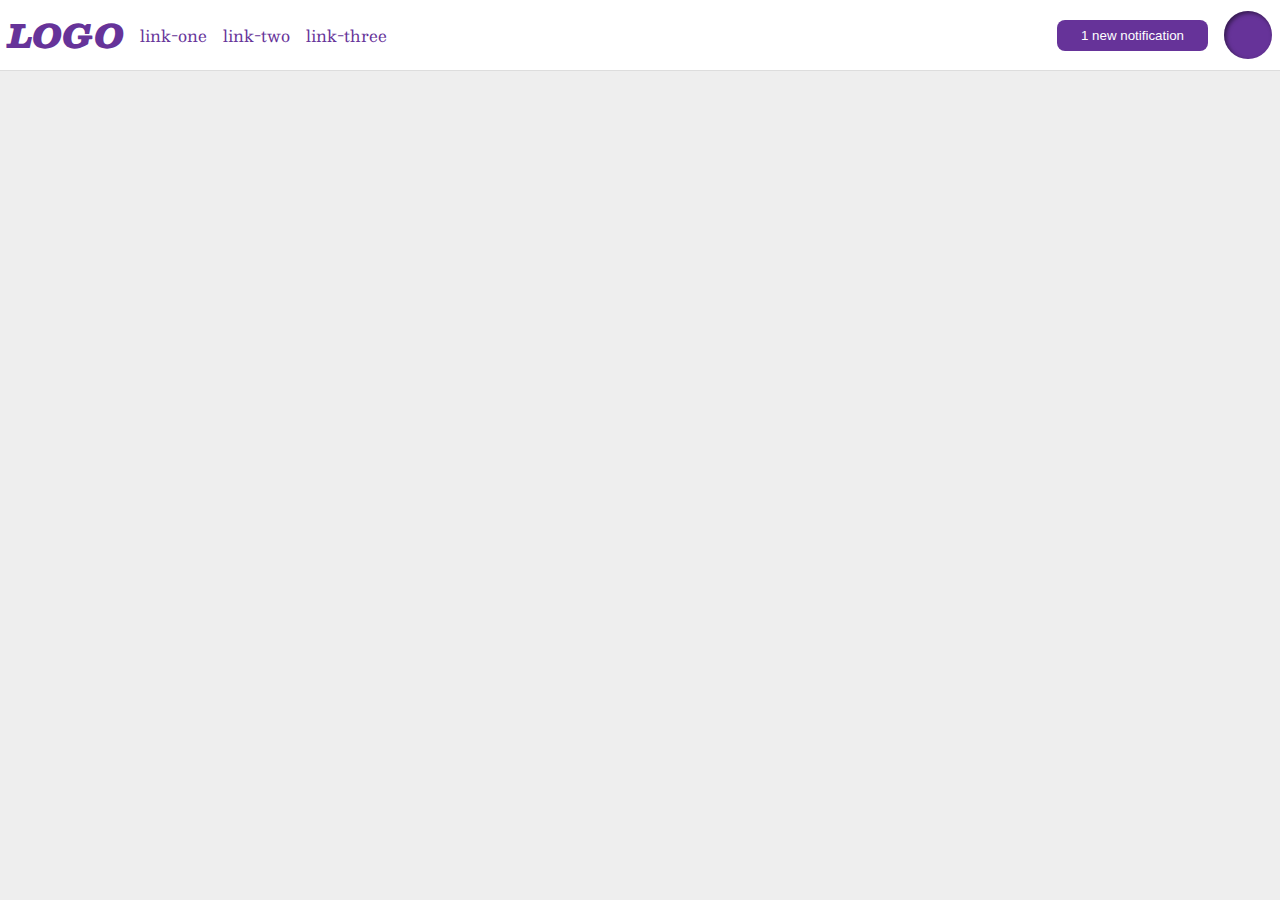
<file: flex/03-flex-header-2/index.html>
<!DOCTYPE html>
<html lang="en">

<head>
  <meta charset="UTF-8">
  <meta http-equiv="X-UA-Compatible" content="IE=edge">
  <meta name="viewport" content="width=device-width, initial-scale=1.0">
  <title>Flex Header 2</title>
  <link rel="stylesheet" href="style.css">
</head>

<body>
  <div class="header">
    <div class="left-side">
      <div class="logo"> LOGO
      </div>
      <ul class="links">
        <li><a href="google.com">link-one</a></li>
        <li><a href="google.com">link-two</a></li>
        <li><a href="google.com">link-three</a></li>
      </ul>
    </div>
    <div class="right-side">
      <button class="notifications">
        1 new notification
      </button>
      <div class="profile-image"></div>
    </div>
  </div>
</body>

</html>
</file>
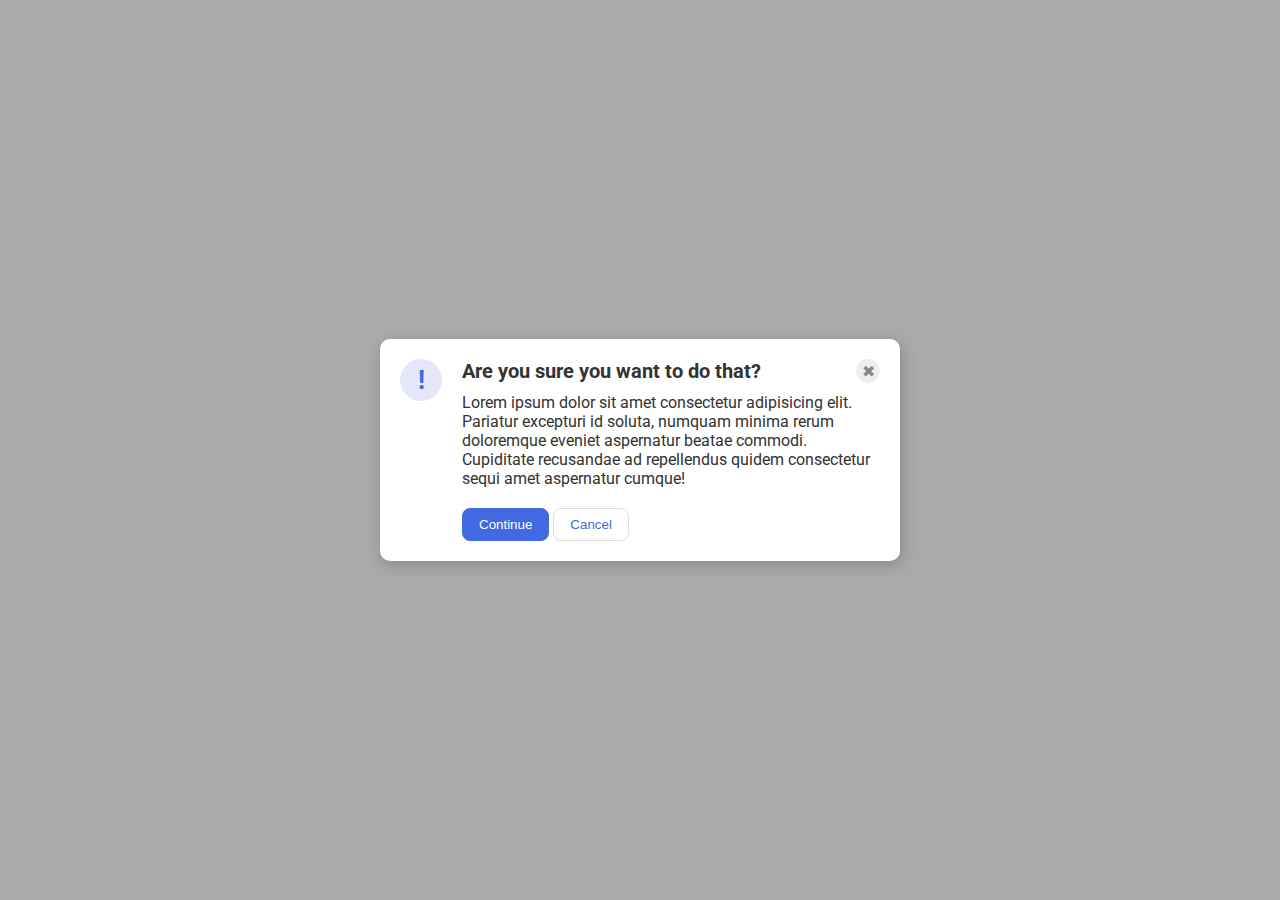
<file: flex/05-flex-modal/index.html>
<!DOCTYPE html>
<html lang="en">

<head>
  <meta charset="UTF-8">
  <meta http-equiv="X-UA-Compatible" content="IE=edge">
  <meta name="viewport" content="width=device-width, initial-scale=1.0">
  <link rel="stylesheet" href="style.css">
  <title>Modal</title>
</head>

<body>
  <div class="modal">
    <div class="icon">!</div>
    <div class="container">
      <div class="header">Are you sure you want to do that?
        <button class="close-button">✖</button>
      </div>
      <div class="text">Lorem ipsum dolor sit amet consectetur adipisicing elit. Pariatur excepturi id soluta, numquam
        minima rerum doloremque eveniet aspernatur beatae commodi. Cupiditate recusandae ad repellendus quidem
        consectetur sequi amet aspernatur cumque!</div>
      <button class="continue">Continue</button>
      <button class="cancel">Cancel</button>
    </div>
  </div>
</body>

</html>
</file>
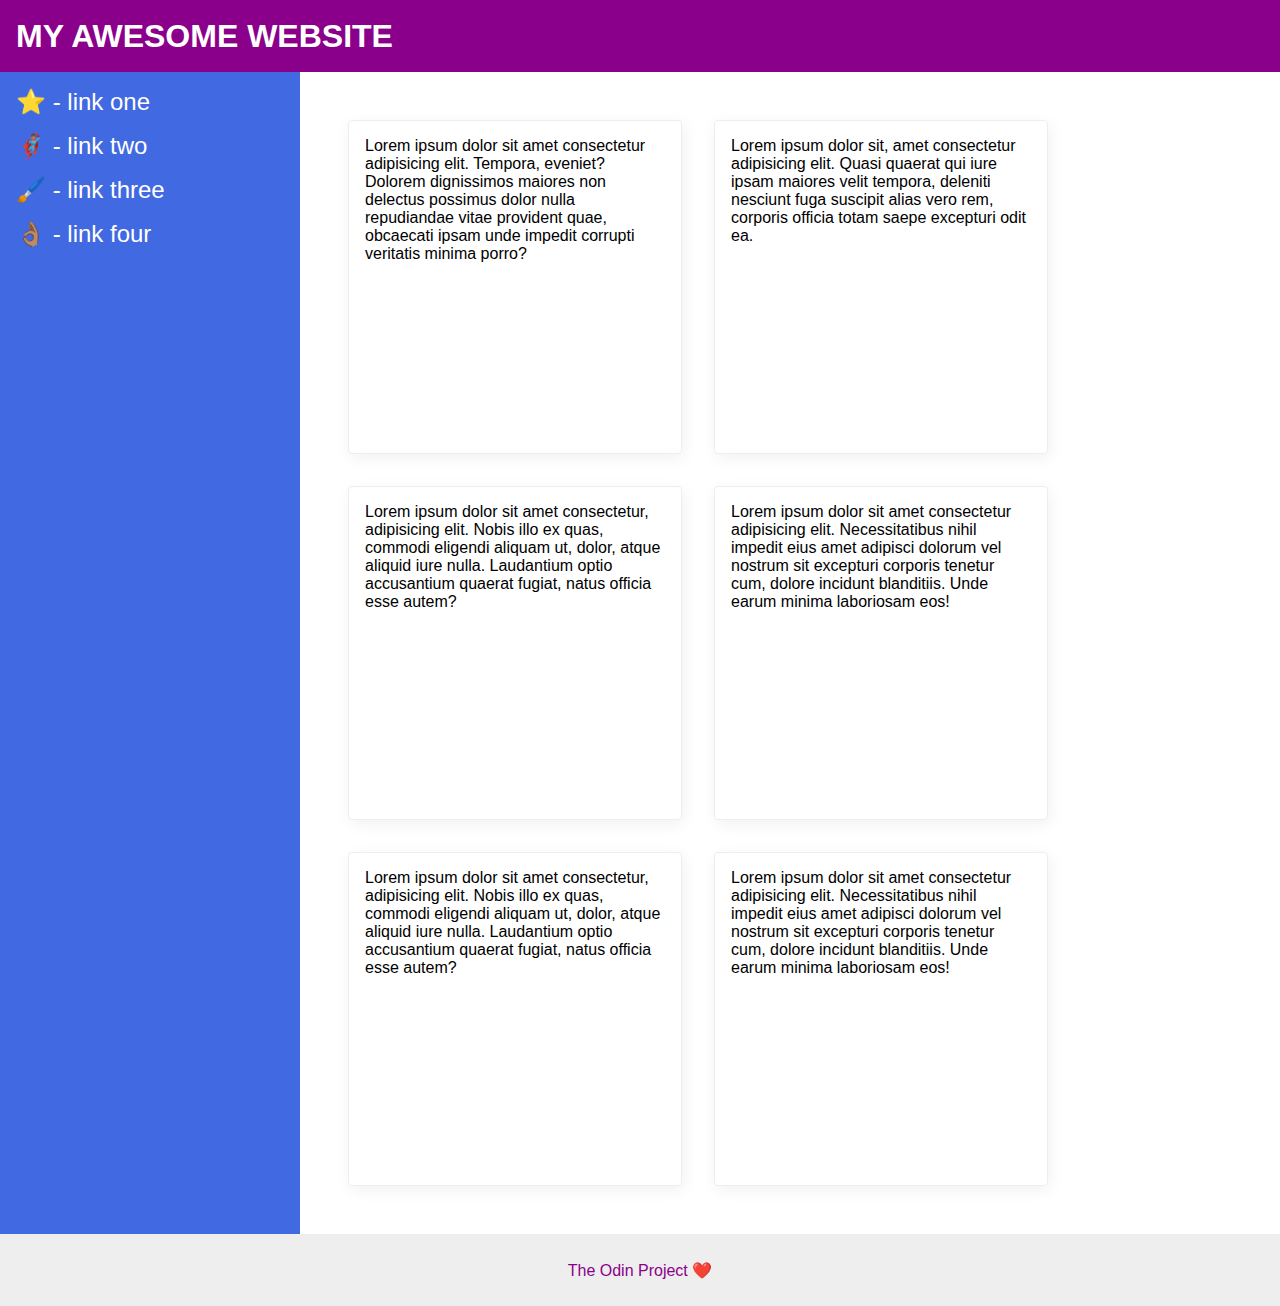
<file: flex/07-flex-layout-2/index.html>
<!DOCTYPE html>
<html lang="en">

<head>
  <meta charset="UTF-8">
  <meta http-equiv="X-UA-Compatible" content="IE=edge">
  <meta name="viewport" content="width=device-width, initial-scale=1.0">
  <title>The Holy Grail</title>
  <link rel="stylesheet" href="style.css">
</head>

<body>
  <div class="header">
    MY AWESOME WEBSITE
  </div>
  <div class="container">
    <div class="sidebar">
      <ul>
        <li><a href="#">⭐ - link one</a></li>
        <li><a href="#">🦸🏽‍♂️ - link two</a></li>
        <li><a href="#">🖌️ - link three</a></li>
        <li><a href="#">👌🏽 - link four</a></li>
      </ul>
    </div>
    <div class="content">
      <div class="card">Lorem ipsum dolor sit amet consectetur adipisicing elit. Tempora, eveniet? Dolorem dignissimos
        maiores non delectus possimus dolor nulla repudiandae vitae provident quae, obcaecati ipsam unde impedit
        corrupti veritatis minima porro?</div>
      <div class="card">Lorem ipsum dolor sit, amet consectetur adipisicing elit. Quasi quaerat qui iure ipsam maiores
        velit tempora, deleniti nesciunt fuga suscipit alias vero rem, corporis officia totam saepe excepturi odit ea.
      </div>
      <div class="card">Lorem ipsum dolor sit amet consectetur, adipisicing elit. Nobis illo ex quas, commodi eligendi
        aliquam ut, dolor, atque aliquid iure nulla. Laudantium optio accusantium quaerat fugiat, natus officia esse
        autem?</div>
      <div class="card">Lorem ipsum dolor sit amet consectetur adipisicing elit. Necessitatibus nihil impedit eius amet
        adipisci dolorum vel nostrum sit excepturi corporis tenetur cum, dolore incidunt blanditiis. Unde earum minima
        laboriosam eos!</div>
      <div class="card">Lorem ipsum dolor sit amet consectetur, adipisicing elit. Nobis illo ex quas, commodi eligendi
        aliquam ut, dolor, atque aliquid iure nulla. Laudantium optio accusantium quaerat fugiat, natus officia esse
        autem?</div>
      <div class="card">Lorem ipsum dolor sit amet consectetur adipisicing elit. Necessitatibus nihil impedit eius amet
        adipisci dolorum vel nostrum sit excepturi corporis tenetur cum, dolore incidunt blanditiis. Unde earum minima
        laboriosam eos!</div>
    </div>
  </div>
  <div class="footer">
    The Odin Project ❤️
  </div>
</body>

</html>
</file>
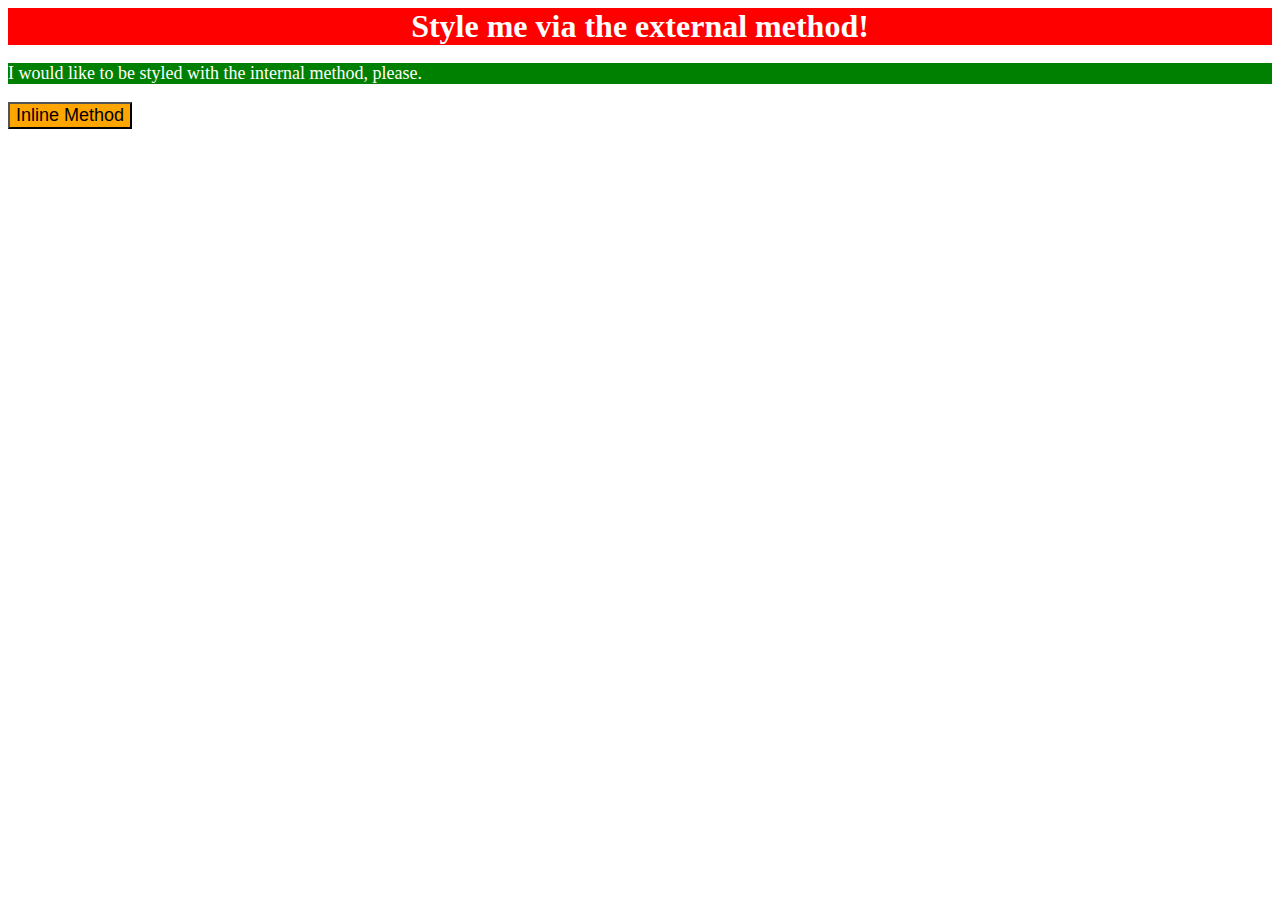
<file: foundations/01-css-methods/index.html>
<!DOCTYPE html>
<html lang="en">

<head>
  <meta charset="UTF-8">
  <meta http-equiv="X-UA-Compatible" content="IE=edge">
  <meta name="viewport" content="width=device-width, initial-scale=1.0">
  <title>Methods for Adding CSS</title>
  <link rel="stylesheet" href="styles.css">
  <style>
    p {
      background-color: green;
      color: white;
      font-size: 18px;
    }
  </style>
</head>

<body>
  <div>Style me via the external method!</div>
  <p>I would like to be styled with the internal method, please.</p>
  <button style="background-color: orange; font-size: 18px;">Inline Method</button>
</body>

</html>
</file>
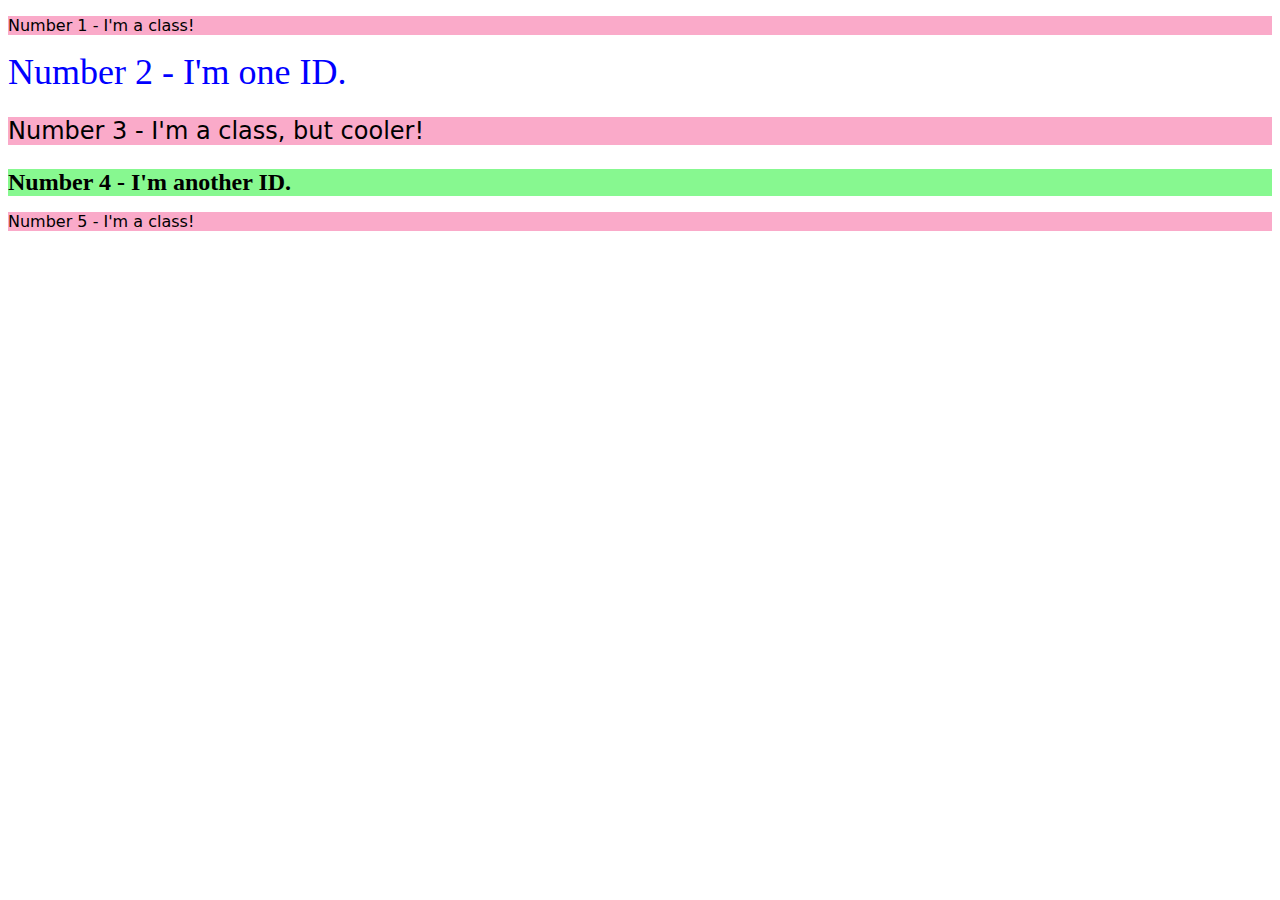
<file: foundations/02-class-id-selectors/index.html>
<!DOCTYPE html>
<html lang="en">

<head>
  <meta charset="UTF-8">
  <meta http-equiv="X-UA-Compatible" content="IE=edge">
  <meta name="viewport" content="width=device-width, initial-scale=1.0">
  <title>Class and ID Selectors</title>
  <link rel="stylesheet" href="style.css">
</head>

<body>
  <p class="odd">Number 1 - I'm a class!</p>
  <div id="two">Number 2 - I'm one ID.</div>
  <p class="odd big">Number 3 - I'm a class, but cooler!</p>
  <div id="four" class="big">Number 4 - I'm another ID.</div>
  <p class="odd">Number 5 - I'm a class!</p>
</body>

</html>
</file>
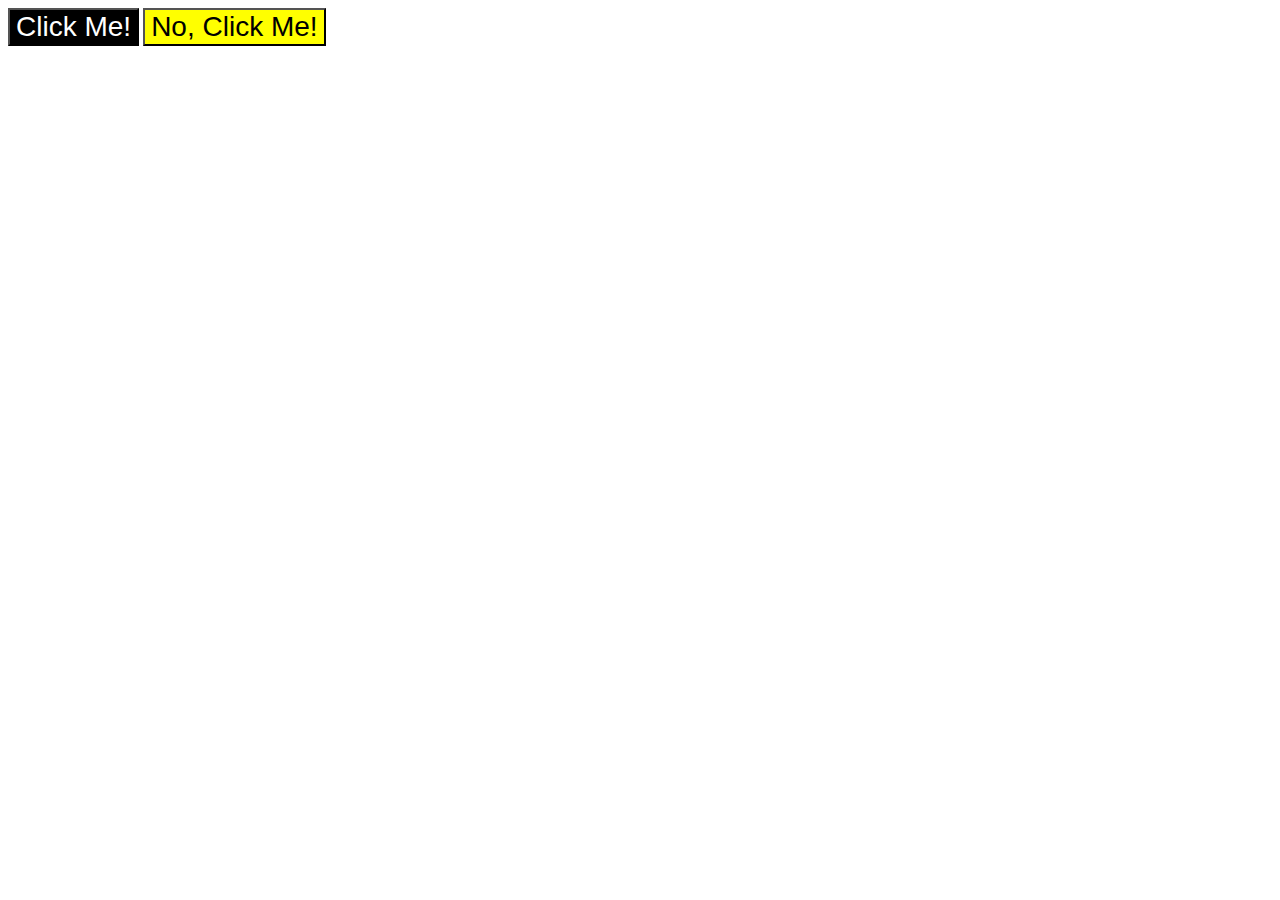
<file: foundations/03-grouping-selectors/index.html>
<!DOCTYPE html>
<html lang="en">
  <head>
    <meta charset="UTF-8">
    <meta http-equiv="X-UA-Compatible" content="IE=edge">
    <meta name="viewport" content="width=device-width, initial-scale=1.0">
    <title>Grouping Selectors</title>
    <link rel="stylesheet" href="style.css">
  </head>
  <body>
    <button class="one">Click Me!</button>
    <button class="two">No, Click Me!</button>
  </body>
</html>
</file>
<file: flex/03-flex-header-2/style.css>
/* this is some magical font-importing.  
you'll learn about it later. */
@import url('https://fonts.googleapis.com/css2?family=Besley:ital,wght@0,400;1,900&display=swap');

body {
  margin: 0;
  background: #eee;
  font-family: Besley, serif;
}

.header {
  background: white;
  border-bottom: 1px solid #ddd;
  box-shadow: 0 0 8px (0,0,0,.1);
  display:flex;
  justify-content: space-between;
  padding: 8px;
}

.left-side,
.right-side {
  display: flex;
  gap: 16px; 
  align-items: center;
 
}

.profile-image {
  background: rebeccapurple;
  box-shadow: inset 2px 2px 4px rgba(0,0,0,.5);
  border-radius: 50%;
  width: 48px;
  height: 48px;
}

.logo {
  color: rebeccapurple;
  font-size: 32px;
  font-weight: 900;
  font-style: italic;
}

button {
  border: none;
  border-radius: 8px;
  background: rebeccapurple;
  color: white;
  padding: 8px 24px;
  
}

a {
  /* this removes the line under our links */
  text-decoration: none;
  color: rebeccapurple;
}

ul {
  list-style-type: none;
  display: flex;
  gap: 16px;
  margin: 0;
  padding: 0;
}
</file>
<file: flex/05-flex-modal/style.css>
@import url('https://fonts.googleapis.com/css2?family=Roboto:wght@400;700&display=swap');

html,
body {
  height: 100%;
}

body {
  font-family: Roboto, sans-serif;
  margin: 0;
  background: #aaa;
  color: #333;
  /* I'll give you this one for free lol */
  display: flex;
  align-items: center;
  justify-content: center;
}

.modal {
  background: white;
  width: 480px;
  border-radius: 10px;
  box-shadow: 2px 4px 16px rgba(0, 0, 0, .2);
  padding: 20px;
  display: flex;
  gap: 20px;

  
}

.header {
  font-size: 20px;
  font-weight: bold;
  display: flex;
  justify-content: space-between;
  
}

.icon {
  color: royalblue;
  font-size: 26px;
  font-weight: 700;
  background: lavender;
  width: 42px;
  height: 42px;
  border-radius: 50%;
  display: flex;
  align-items: center;
  justify-content: center;
  flex-shrink: 0;
}

.close-button {
  background: #eee;
  border-radius: 50%;
  color: #888;
  font-weight: 400;
  font-size: 16px;
  height: 24px;
  width: 24px;
  display: flex;
  align-items: center;
  justify-content: center;
  border: 1px solid #eee;
  padding: 0;
}

.text {
margin-top: 10px;
margin-bottom: 20px;
}

button {
  cursor: pointer;
  padding: 8px 16px;
  border-radius: 8px;
}

button.continue {
  background: royalblue;
  border: 1px solid royalblue;
  color: white;
}

button.cancel {
  background: white;
  border: 1px solid #ddd;
  color: royalblue;
}
</file>
<file: flex/07-flex-layout-2/style.css>
body {
  font-family: -apple-system, BlinkMacSystemFont, 'Segoe UI', Roboto, Oxygen, Ubuntu, Cantarell, 'Open Sans', 'Helvetica Neue', sans-serif;
  margin: 0;
  min-height: 100vh;
  display: flex;
  flex-direction: column;
}

.header {
  height: 72px;
  background: darkmagenta;
  color: white;
  font-size: 32px;
  font-weight: 900;
  display: flex;
  align-items: center;
  padding-left: 16px;
}

.footer {
  height: 72px;
  background: #eee;
  color: darkmagenta;
  display: flex;
  justify-content: center;
  align-items: center;

}

.sidebar {
  width: 300px;
  background: royalblue;
  box-sizing: border-box;
  display: flex;
  flex-shrink: 0;
  padding: 16px;
}

.card {
  border: 1px solid #eee;
  box-shadow: 2px 4px 16px rgba(0,0,0,.06);
  border-radius: 4px;
  height: 300px;
  width: 300px;
  padding: 16px;
  margin: 16px;
}

ul {
  padding: 0;
  margin: 0;
  list-style-type: none;
}

a {
  text-decoration-line: none;
  color: white;
  font-size: 24px;
}

li {
  padding-bottom: 16px;
}

.container {
  display: flex;
  flex: 1;
}

.content {
  padding: 32px;
  display: flex;
  flex-wrap: wrap;
}
</file>
<file: foundations/01-css-methods/styles.css>
div {
    background-color: red;
    color: white;
    font-size: 32px;
    font-weight: bold;
    text-align: center;
}
</file>
<file: foundations/02-class-id-selectors/style.css>
.odd {
    background-color: rgb(250, 170, 201);
    font-family: Verdana, "DejaVu Sans", sans-serif;
}

.big {
    font-size: 24px;
}

#two {
    color: #0000ff;
    font-size: 36px;
}

#four {
    background-color: hsl(125, 89%, 75%);
    font-weight: 700;
}
</file>
<file: foundations/03-grouping-selectors/style.css>
.one {
    background-color: black;
    color: white;
}

.two {
    background-color: yellow;
}

.one,
.two {
    font-size: 28px;
    font-family: Helvetica, 'Times New Roman', sans-serif;
}
</file>
